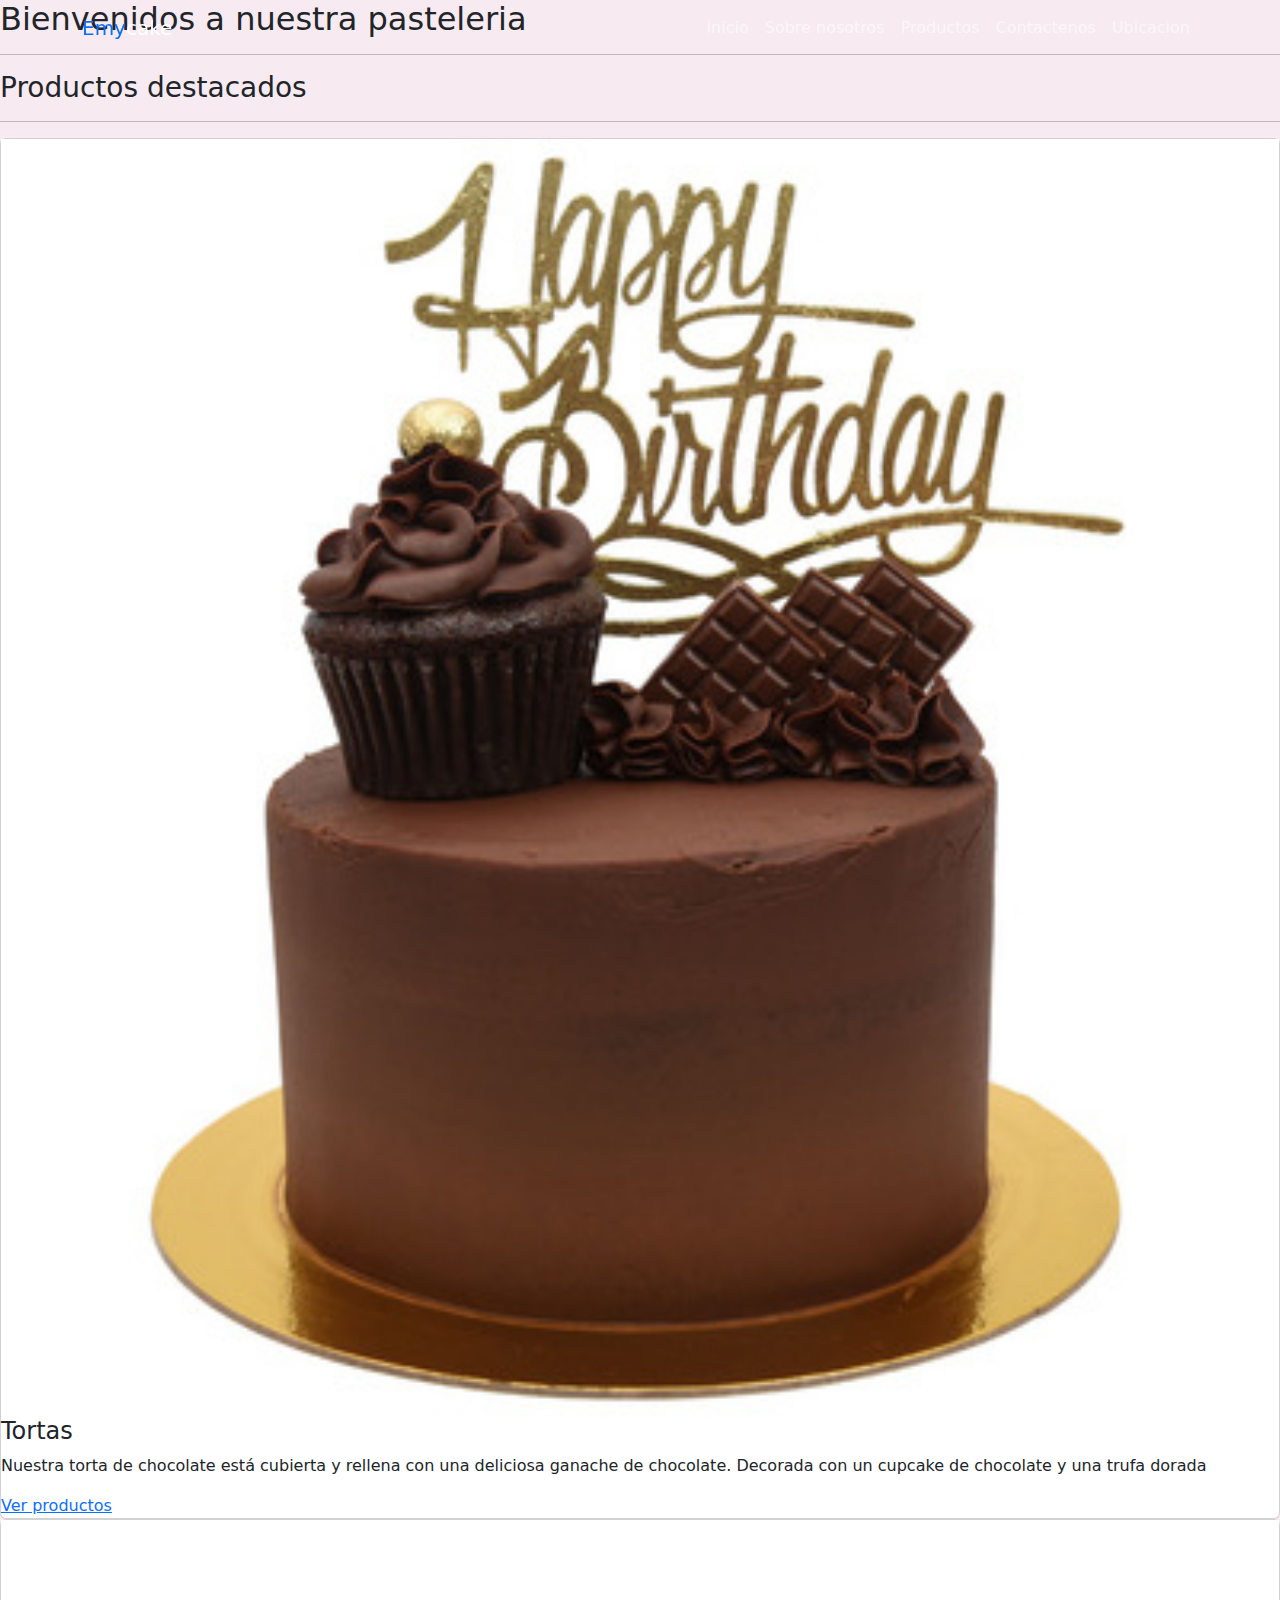
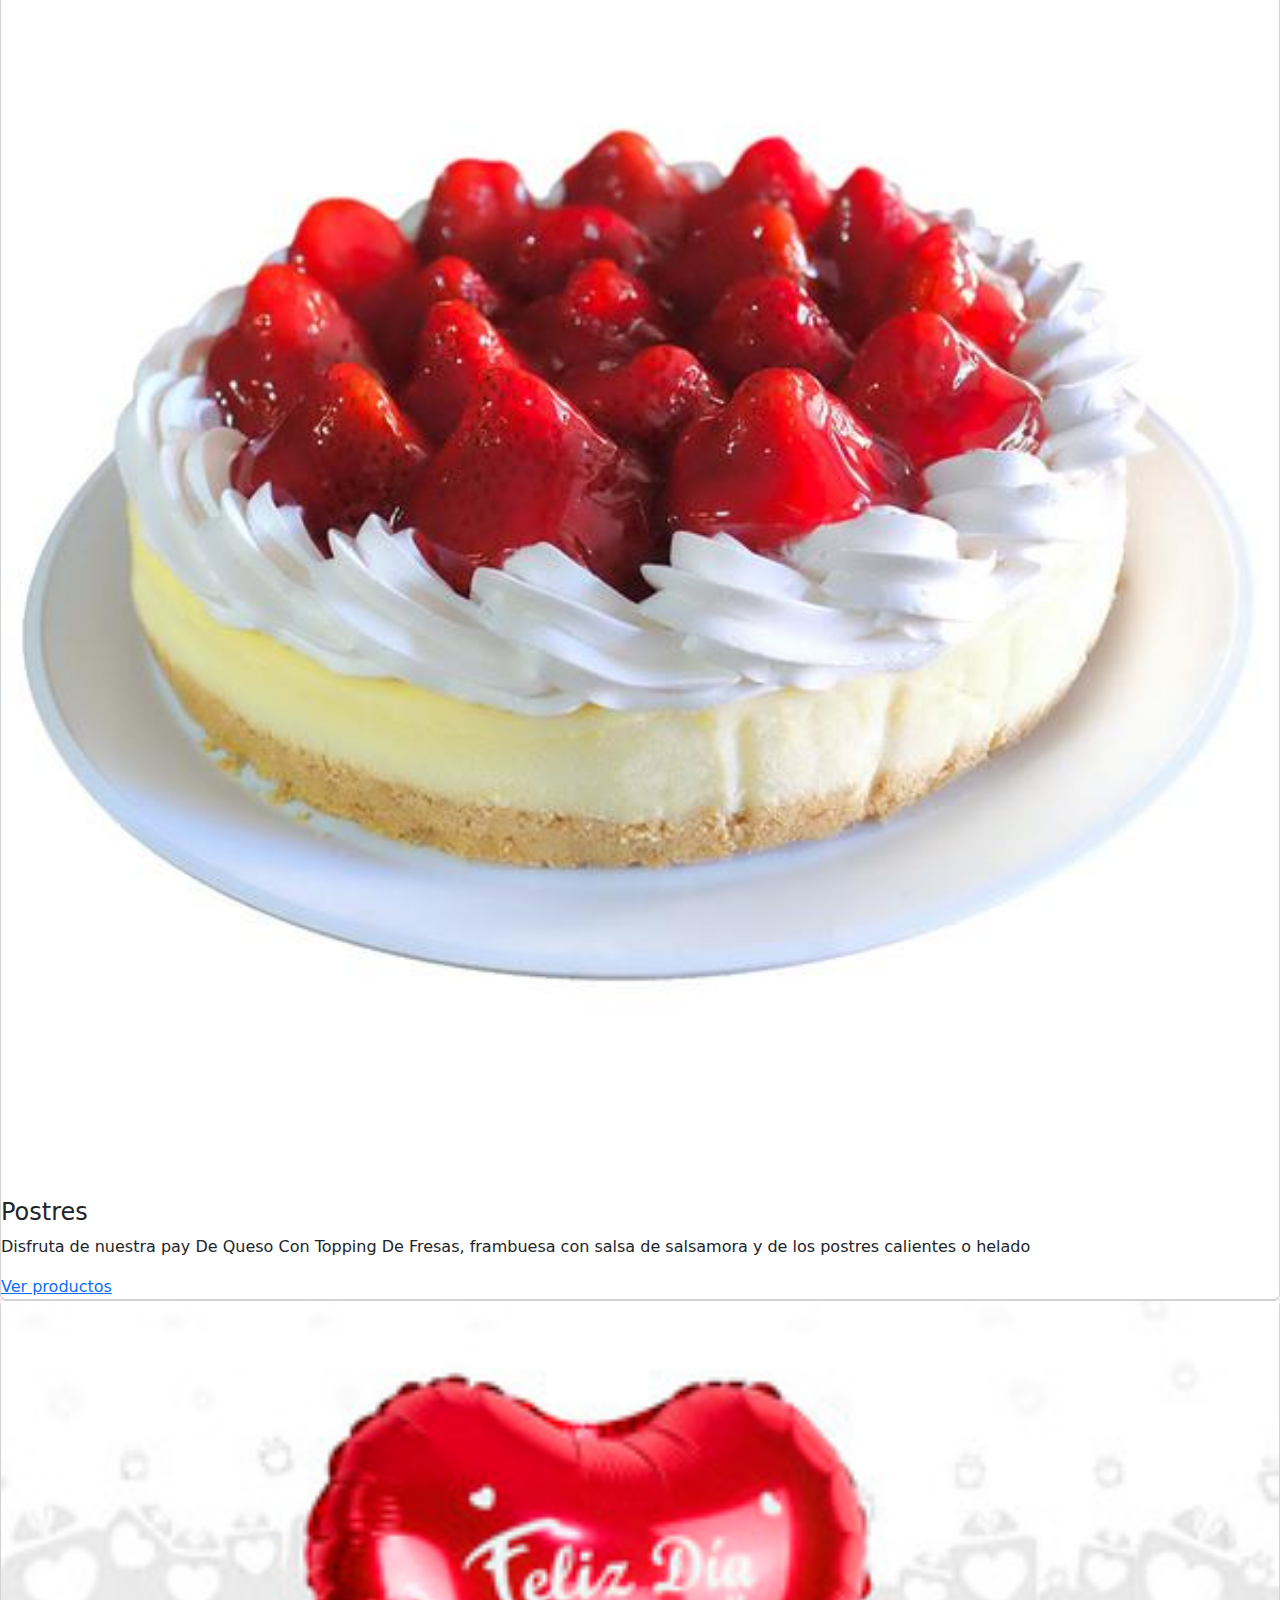
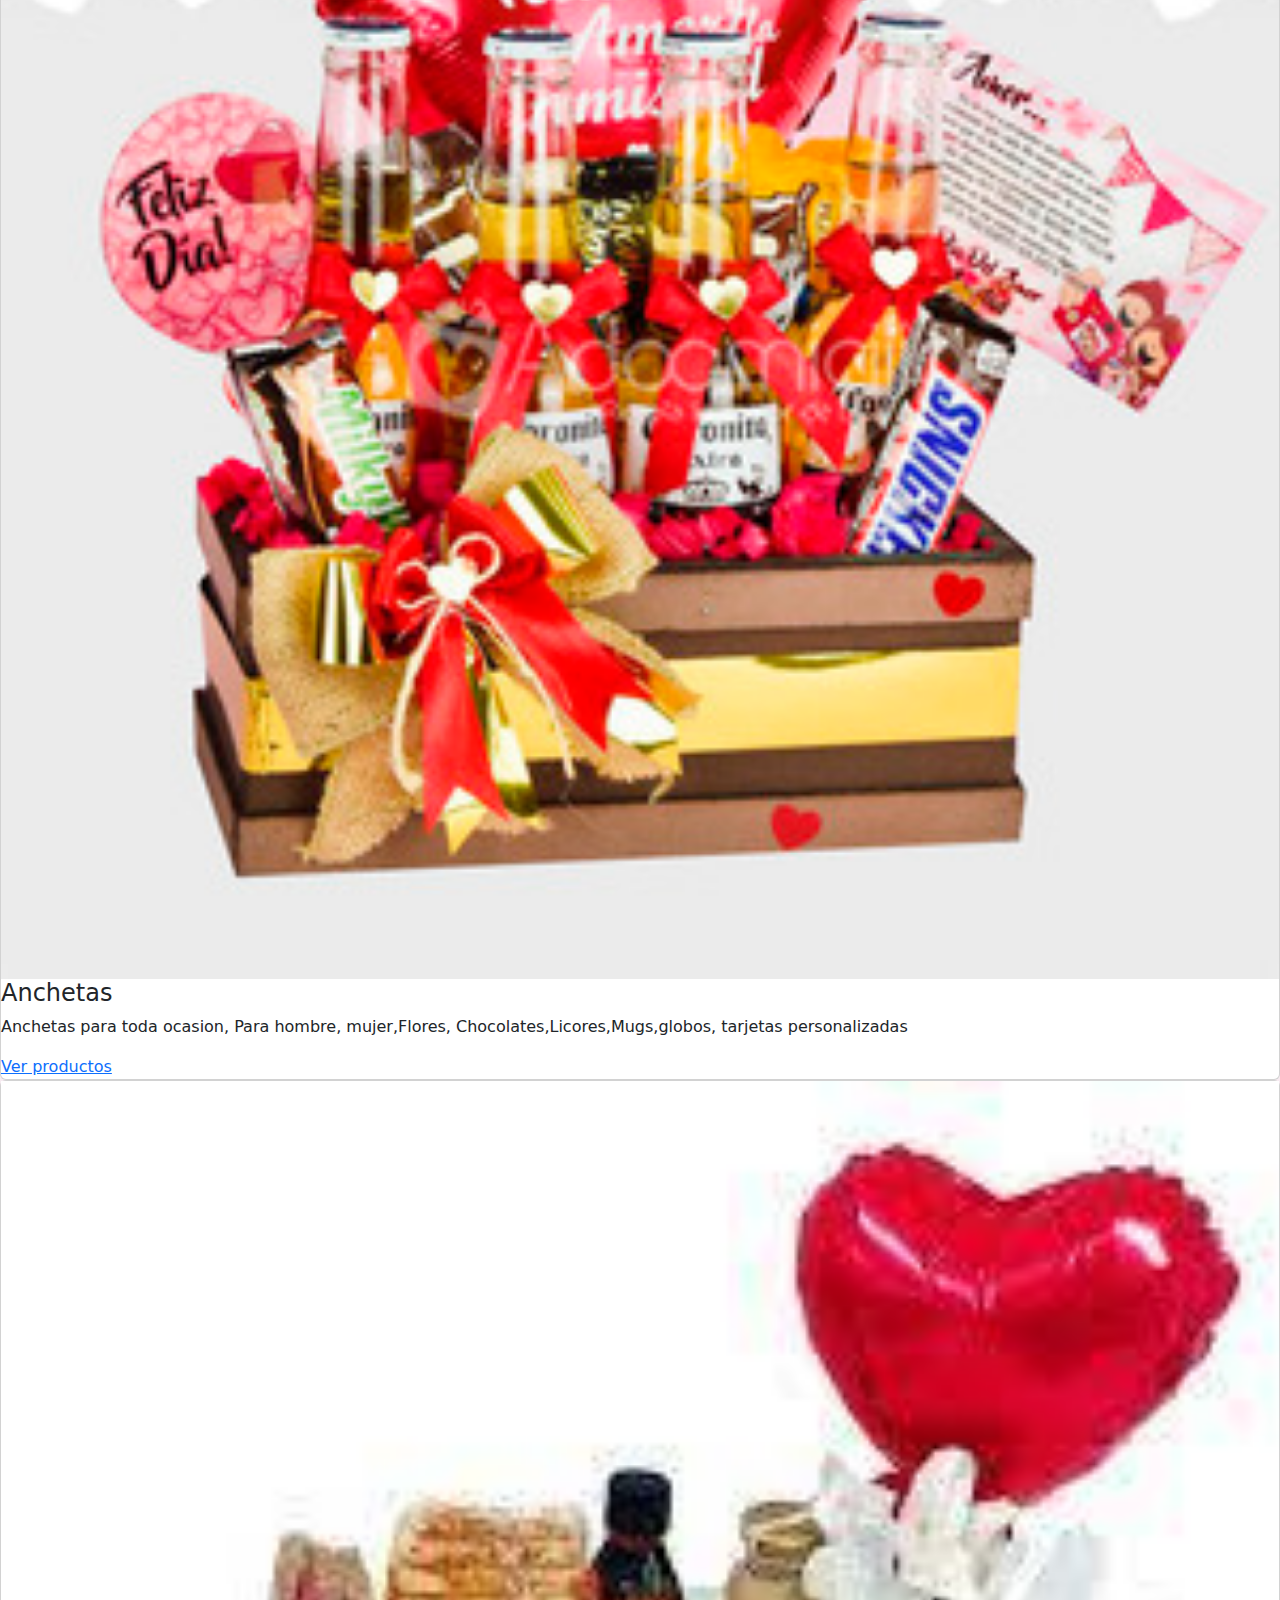
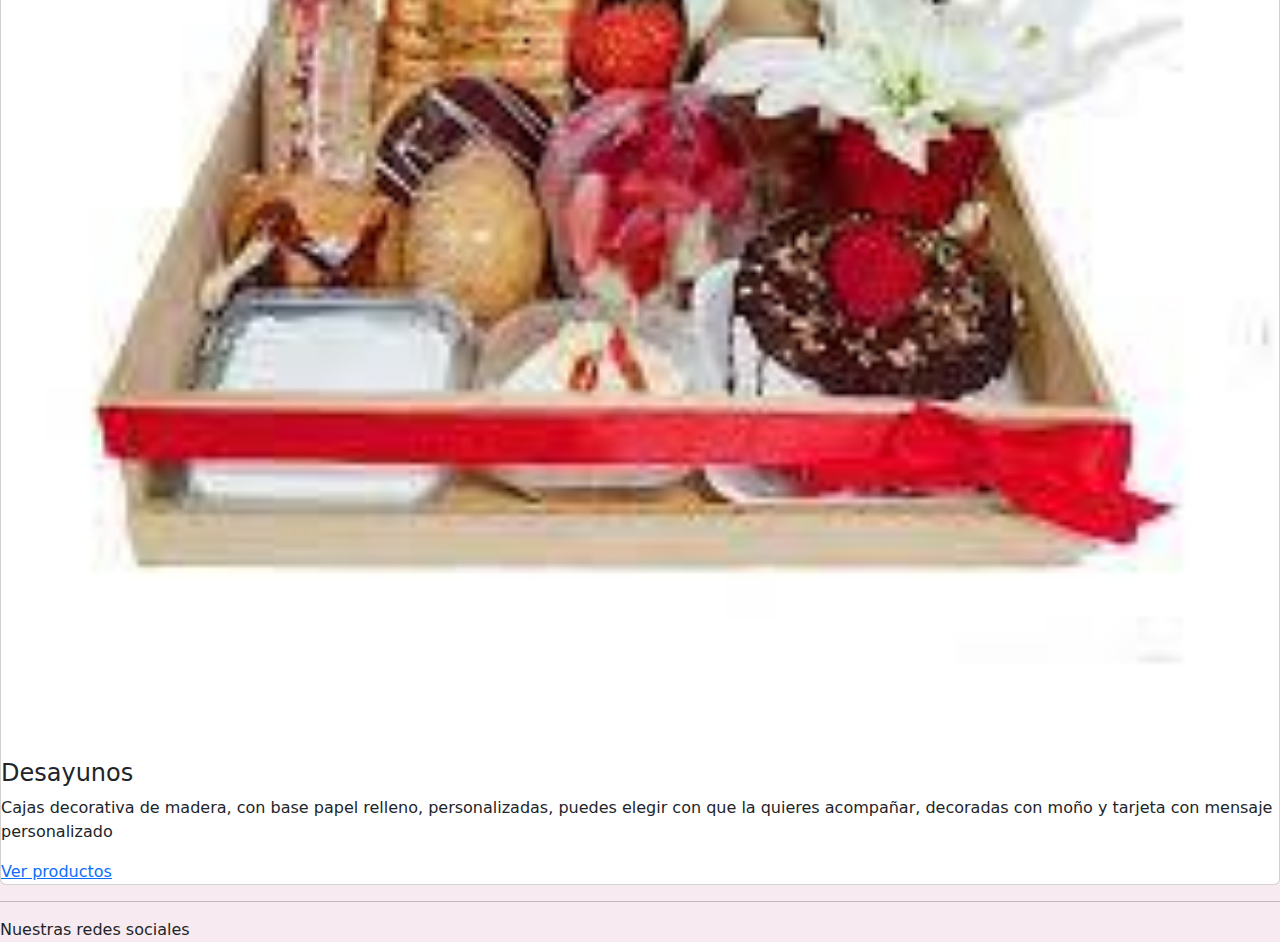
<file: index.html>
<!DOCTYPE html>
<html lang="es">
  <head>
    <meta charset="UTF-8" />
    <meta name="viewport" content="width=device-width, initial-scale=1.0" />
    <title>Emicake</title>

    <link href="https://cdn.jsdelivr.net/npm/bootstrap@5.3.3/dist/css/bootstrap.min.css" rel="stylesheet" integrity="sha384-QWTKZyjpPEjISv5WaRU9OFeRpok6YctnYmDr5pNlyT2bRjXh0JMhjY6hW+ALEwIH" crossorigin="anonymous">

    <link rel="stylesheet" href="./assets/css/styles.css" />
  </head>
  <body>
    <header>
      <nav class="navbar navbar-expand-lg navbar-dark bg- fixed-top">

        <div class="container">
<a href="#" class="navbar-brand"><span class="text-primary">Emy</span>cake</a>
<button class="navbar-toggler" type="button"
data-bs-toggle="collapse"
data-bs-target="#navbars"
aria-controls="navbars"
aria-expanded="false"
aria-label="toggle navigation"
>
<span class="navbar-toggler-icon"></span>
</button>
<div class="collapse navbar-collapse" id="navbars">
  <ul class="navbar-nav ms-auto mb-2 mb-lg-0">
<li class="nav-item">
  <a href="./index.html" class="nav-link">Inicio</a>
</li>

<li class="nav-item">
  <a href="Pages/nosotros.html" class="nav-link">Sobre nosotros</a>
</li>

<li class="nav-item">
  <a href="Pages/Productos.html" class="nav-link">Productos</a>
</li>

<li class="nav-item">
  <a href="Pages/Contactenos.html" class="nav-link">Contactenos</a>
</li>

<li class="nav-item">
  <a href="Pages/Ubicacion.html" class="nav-link">Ubicacion</a>
</li>
</ul>
</div>
</div>
</nav>
</header>

    <div class="banner">
      <h2>Bienvenidos a nuestra pasteleria</h2>
    </div>
    <hr />
    <h3 class="tex-center eslogan">Productos destacados</h3>
    <hr />

    <div class="card-container">
      <div class="card">
        <img src="assets/multimedia/40 (1).jpg" class="img-fluid" alt="torta" />
        <div class="card-description">
          <h4>Tortas</h4>
          <p>
            Nuestra torta de chocolate está cubierta y rellena con una deliciosa
            ganache de chocolate. Decorada con un cupcake de chocolate y una
            trufa dorada
          </p>
          <a class="button-primary" href="./pages/Productos.html"
            >Ver productos
          </a>
        </div>
      </div>

      <div class="card">
        <img
          src="assets/multimedia/Pay_Cheesecake_de_Fresa_grande-1.jpg"
          class="img-fluid"
          alt="Postres"
        />
        <div class="card-description">
          <h4>Postres</h4>
          <p>
            Disfruta de nuestra pay De Queso Con Topping De Fresas, frambuesa
            con salsa de salsamora y de los postres calientes o helado
          </p>
          <a class="button-primary rouded" href="./pages/Productos.html"
            >Ver productos
          </a>
        </div>
      </div>

      <div class="card">
        <img
          src="assets/multimedia/ancheta7.jpg"
          class="img-fluid"
          alt="anchetas"
        />
        <div class="card-description">
          <h4>Anchetas</h4>
          <p>
            Anchetas para toda ocasion, Para hombre, mujer,Flores, Chocolates,Licores,Mugs,globos, tarjetas personalizadas
          </p>
          <a class="button-primary rouded" href="./pages/Productos.html"
            >Ver productos
          </a>
        </div>
      </div>

      <div class="card">
        <img
          src="assets/multimedia/images (1) (1).jpeg"
          class="img-fluid"
          alt="desayunos"
        />
        <div class="card-description">
          <h4>Desayunos</h4>
          <p>
            Cajas decorativa de madera, con base papel relleno, personalizadas,
            puedes elegir con que la quieres acompañar, decoradas con moño y
            tarjeta con mensaje personalizado
          </p>
          <a class="button-primary rouded" href="./pages/Productos.html"
            >Ver productos
          </a>
        </div>
      </div>
    </div>

    <hr />
    <footer class="footer">
      Nuestras redes sociales
      <a href="./assets/icono/facebook.png"><i class="fa-brands fa-facebook"></i></a>
      <a href="./assets/icono/instagram.png"><i class="fa-brands fa-square-instagram"></i></a>
      <a href="./assets/icono/whatsapp.png"><i class="fa-brands fa-square-whatsapp"></i></a>
    </footer>

    <script src="https://cdn.jsdelivr.net/npm/bootstrap@5.3.3/dist/js/bootstrap.bundle.min.js" integrity="sha384-YvpcrYf0tY3lHB60NNkmXc5s9fDVZLESaAA55NDzOxhy9GkcIdslK1eN7N6jIeHz" crossorigin="anonymous"></script>
</body>
  </body>
</html>
</file>
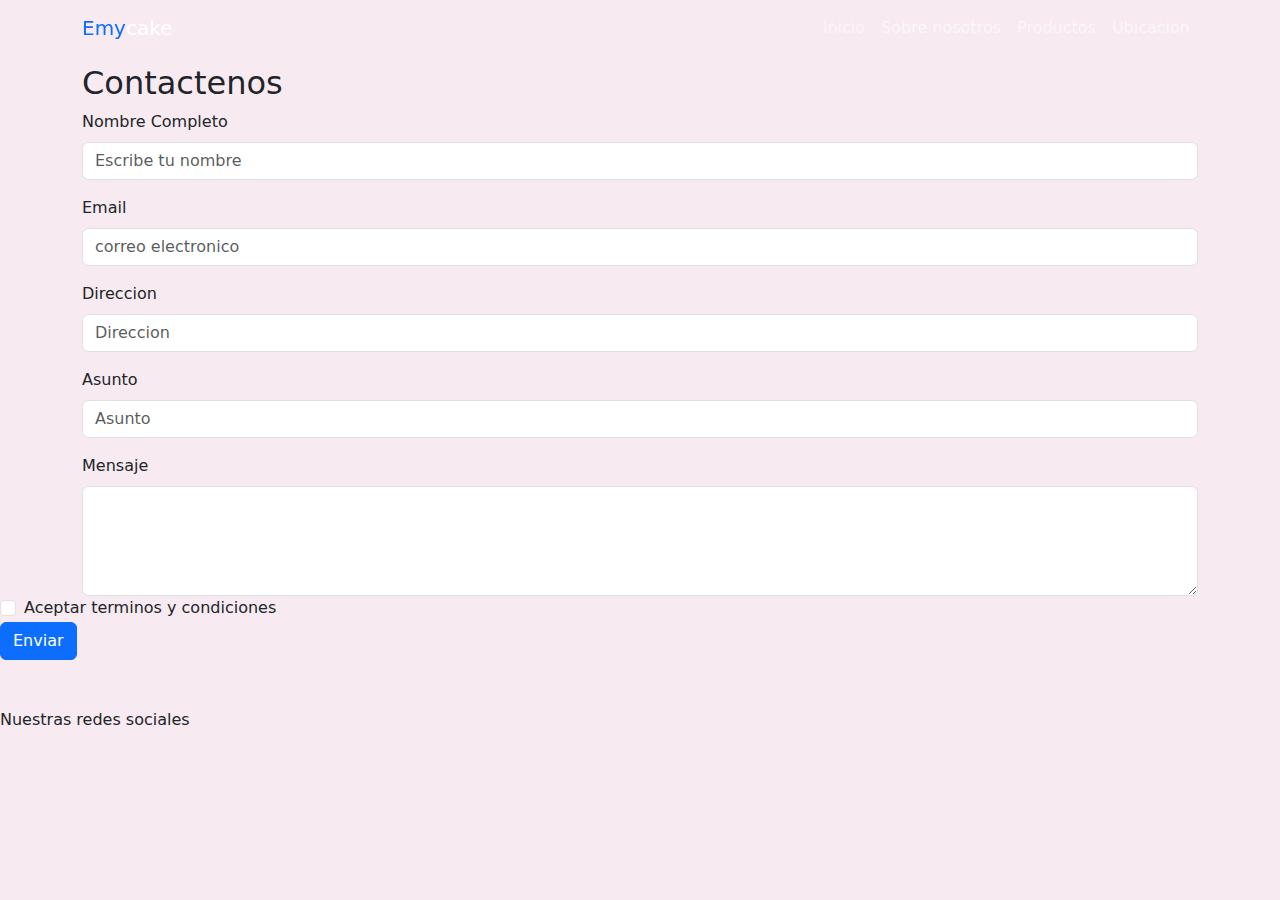
<file: assets/Pages/Contactenos.html>
<!DOCTYPE html>
<html lang="es">
  <head>
    <meta charset="UTF-8" />
    <meta name="viewport" content="width=device-width, initial-scale=1.0" />
    <title>Emicake</title>
    <link href="https://cdn.jsdelivr.net/npm/bootstrap@5.3.3/dist/css/bootstrap.min.css" rel="stylesheet" integrity="sha384-QWTKZyjpPEjISv5WaRU9OFeRpok6YctnYmDr5pNlyT2bRjXh0JMhjY6hW+ALEwIH" crossorigin="anonymous">

    <link rel="stylesheet" href="../css/styles.css" />
  </head>
  <body>
    <header>
      <header>
        <nav class="navbar navbar-expand-lg navbar-dark bg- fixed-top">
          <div class="container">
          <a href="" class="navbar-brand"><span class="text-primary">Emy</span>cake</a>
          <button class="navbar-toggler" type="button"
          data-bs-toggle="collapse"
          data-bs-target="#navbars"
          aria-controls="navbars"
          aria-expanded="false"
          aria-label="toggle navigation"
          >
          <span class="navbar-toggler-icon"></span>
          </button>
          <div class="collapse navbar-collapse" id="navbars">
          <ul class="navbar-nav ms-auto mb-2 mb-lg-0">
          <li class="nav-item">
          <a href="../index.html" class="nav-link">Inicio</a>
          </li>
          <li class="nav-item">
          <a href="./nosotros.html" class="nav-link">Sobre nosotros</a>
          </li>
          
          <li class="nav-item">
          <a href="./Contactenos.html" class="nav-link">Productos</a>
          </li>
          
          <li class="nav-item">
          <a href="./Ubicacion.html" class="nav-link">Ubicacion</a>
          </li>
          </ul>
          </div>
          </div>
          </nav>
      </header>
    <br>
    <br>

       <div class="container mt-3">
        <h2>Contactenos</h2>
       <form>
        <label class="form-label" for="campo nombre">Nombre Completo</label>
        <input class="form-control"  type="text" id="campo nombre" placeholder="Escribe tu nombre">
       </form>
       </div>

       <div class="container mt-3">
       <form>
        <label class="form-label" for="campo nombre">Email</label>
        <input class="form-control"  type="text" id="campo nombre" placeholder="correo electronico">
       </form>
       </div>

       <div class="container mt-3">
        <form>
         <label class="form-label" for="campo nombre">Direccion</label>
         <input class="form-control"  type="text" id="campo nombre" placeholder="Direccion">
        </form>
        </div>
       
        <div class="container mt-3">
            <form>
             <label class="form-label" for="campo nombre">Asunto</label>
             <input class="form-control"  type="text" id="campo nombre" placeholder="Asunto">
            </form>
            </div>

            <div class="container mt-3">
                <form>
                 <label class="form-label" for="campo nombre">Mensaje</label>
                 <textarea class="form-control" id="message" name="message" rows="4" required></textarea>
                </form>
                </div>

                <div class="form-label form-check">
                    <input type="checkbox" class="form-check-input" id="terms">
                    <label class="form-check-label" for="terms">Aceptar terminos y condiciones</label>
                </div>
                <button type="submit" class="btn btn-primary btn">Enviar</button>
            </form>
        </div>
<br>
<br>
<br>
<footer class="footer">
 Nuestras redes sociales
  <a href="../assets/icono/facebook.png"><i class="fa-brands fa-facebook"></i></a>
  <a href="../assets/icono/instagram.png"><i class="fa-brands fa-square-instagram"></i></a>
  <a href="../assets/icono/whatsapp.png"><i class="fa-brands fa-square-whatsapp"></i></a>
</footer>
                    
<script src="https://cdn.jsdelivr.net/npm/bootstrap@5.3.3/dist/js/bootstrap.bundle.min.js" integrity="sha384-YvpcrYf0tY3lHB60NNkmXc5s9fDVZLESaAA55NDzOxhy9GkcIdslK1eN7N6jIeHz" crossorigin="anonymous"></script>
</body>
</html>
</file>
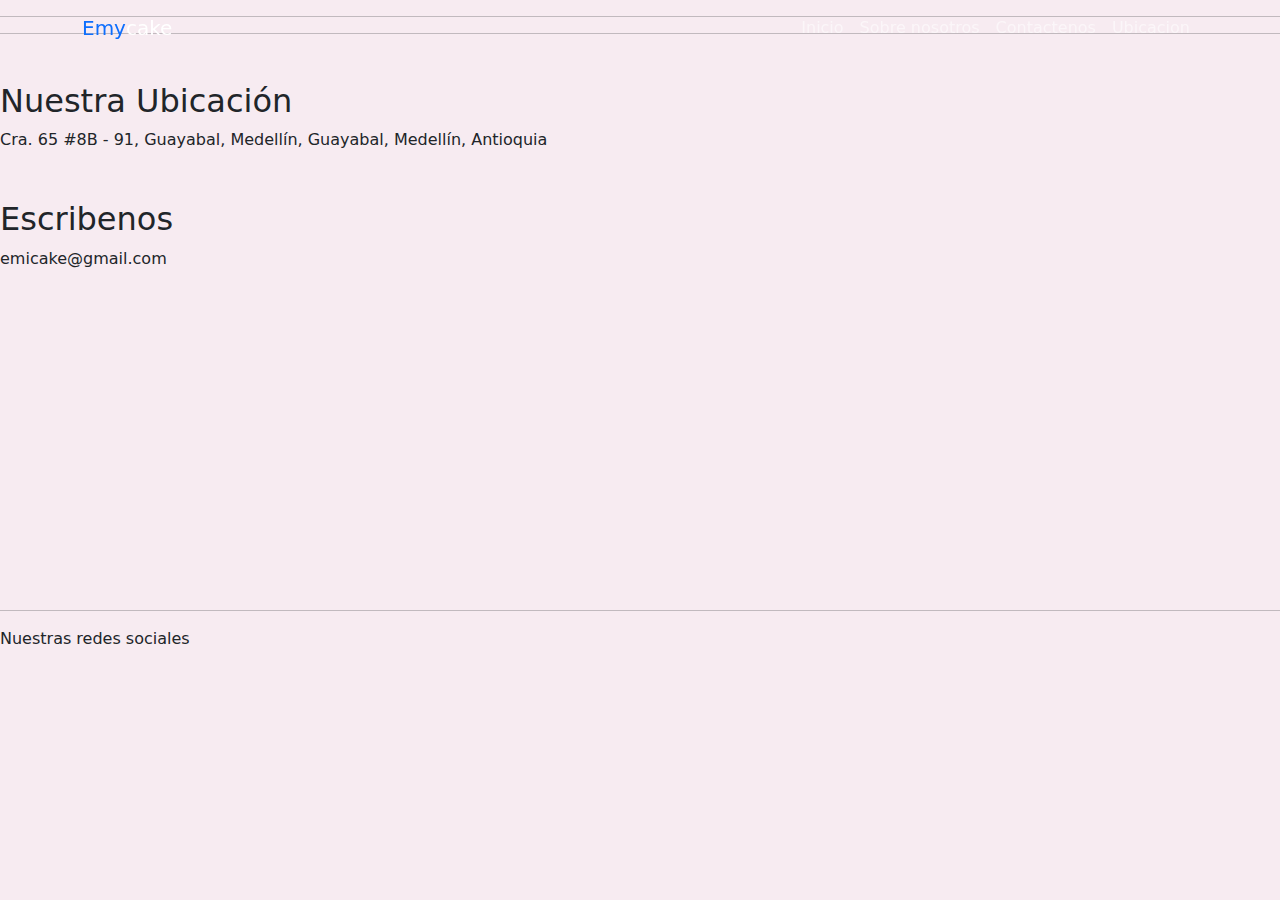
<file: assets/Pages/Ubicacion.html>
<!DOCTYPE html>
<html lang="es">
<head>
  <meta charset="UTF-8">
  <meta name="viewport" content="width=device-width, initial-scale=1.0">
  <title>Emicake</title>
  <link href="https://cdn.jsdelivr.net/npm/bootstrap@5.3.3/dist/css/bootstrap.min.css" rel="stylesheet" integrity="sha384-QWTKZyjpPEjISv5WaRU9OFeRpok6YctnYmDr5pNlyT2bRjXh0JMhjY6hW+ALEwIH" crossorigin="anonymous">
  <link rel="stylesheet" href="../css/styles.css">
</head>
<body>
  <header>
    <nav class="navbar navbar-expand-lg navbar-dark bg- fixed-top">
      <div class="container">
      <a href="" class="navbar-brand"><span class="text-primary">Emy</span>cake</a>
      <button class="navbar-toggler" type="button"
      data-bs-toggle="collapse"
      data-bs-target="#navbars"
      aria-controls="navbars"
      aria-expanded="false"
      aria-label="toggle navigation"
      >
      <span class="navbar-toggler-icon"></span>
      </button>
      <div class="collapse navbar-collapse" id="navbars">
      <ul class="navbar-nav ms-auto mb-2 mb-lg-0">
      <li class="nav-item">
      <a href="../index.html" class="nav-link">Inicio</a>
      </li>
      <li class="nav-item">
      <a href="./nosotros.html" class="nav-link">Sobre nosotros</a>
      </li>
      
      <li class="nav-item">
      <a href="./Contactenos.html" class="nav-link">Contactenos</a>
      </li>
      
      <li class="nav-item">
      <a href="./Ubicacion.html" class="nav-link">Ubicacion</a>
      </li>
      </ul>
      </div>
      </div>
      </nav>
  </header>
  <hr>
  <hr>
 
  <div class="mt-5">
    <h2>Nuestra Ubicación</h2>
    <p><i class="fas fa-map-marker-alt"></i>Cra. 65 #8B - 91, Guayabal, Medellín, Guayabal, Medellín, Antioquia </p>
</div>
<div class="mt-5">
    <h2>Escribenos</h2>
    <p><i class="fas fa-envelope"></i>emicake@gmail.com</p>
    <li><i class="fa fa-envelope checked"></i></li>
</div>

<div class="map-container">
    <iframe src="https://www.google.com/maps/embed?pb=!1m18!1m12!1m3!1d3966.356585367405!2d-75.59029212519677!3d6.21661799377136!2m3!1f0!2f0!3f0!3m2!1i1024!2i768!4f13.1!3m3!1m2!1s0x8e4429da98234aa9%3A0x654235fc19169992!2sPasteler%C3%ADa%20Santa%20Elena%20-%20Aeropuerto%20Enrique%20Olaya%20Herrera!5e0!3m2!1ses!2sco!4v1717532578639!5m2!1ses!2sco" width="400" height="300"></iframe>
    <div id="map"></div>
    </div>

    <hr />
    <footer class="footer">
      Nuestras redes sociales
      <a href="../assets/icono/facebook.png"><i class="fa-brands fa-facebook"></i></a>
      <a href="../assets/icono/instagram.png"><i class="fa-brands fa-square-instagram"></i></a>
      <a href="../assets/icono/whatsapp.png"><i class="fa-brands fa-square-whatsapp"></i></a>
    </footer>

    <script src="https://cdn.jsdelivr.net/npm/bootstrap@5.3.3/dist/js/bootstrap.bundle.min.js" integrity="sha384-YvpcrYf0tY3lHB60NNkmXc5s9fDVZLESaAA55NDzOxhy9GkcIdslK1eN7N6jIeHz" crossorigin="anonymous"></script>
</body>
</html>
</file>
<file: assets/css/styles.css>
body{

  background-color: rgb(247, 235, 241);

  @font-face {
    font-family: damile;
    src: url(./assets/fonts/Roboto-Black.ttf)
  }
}

*{
  margin: 0;
  padding: 0;
  text-decoration: none;
  box-sizing: border-box;
  list-style: none;
  
  }
</file>
